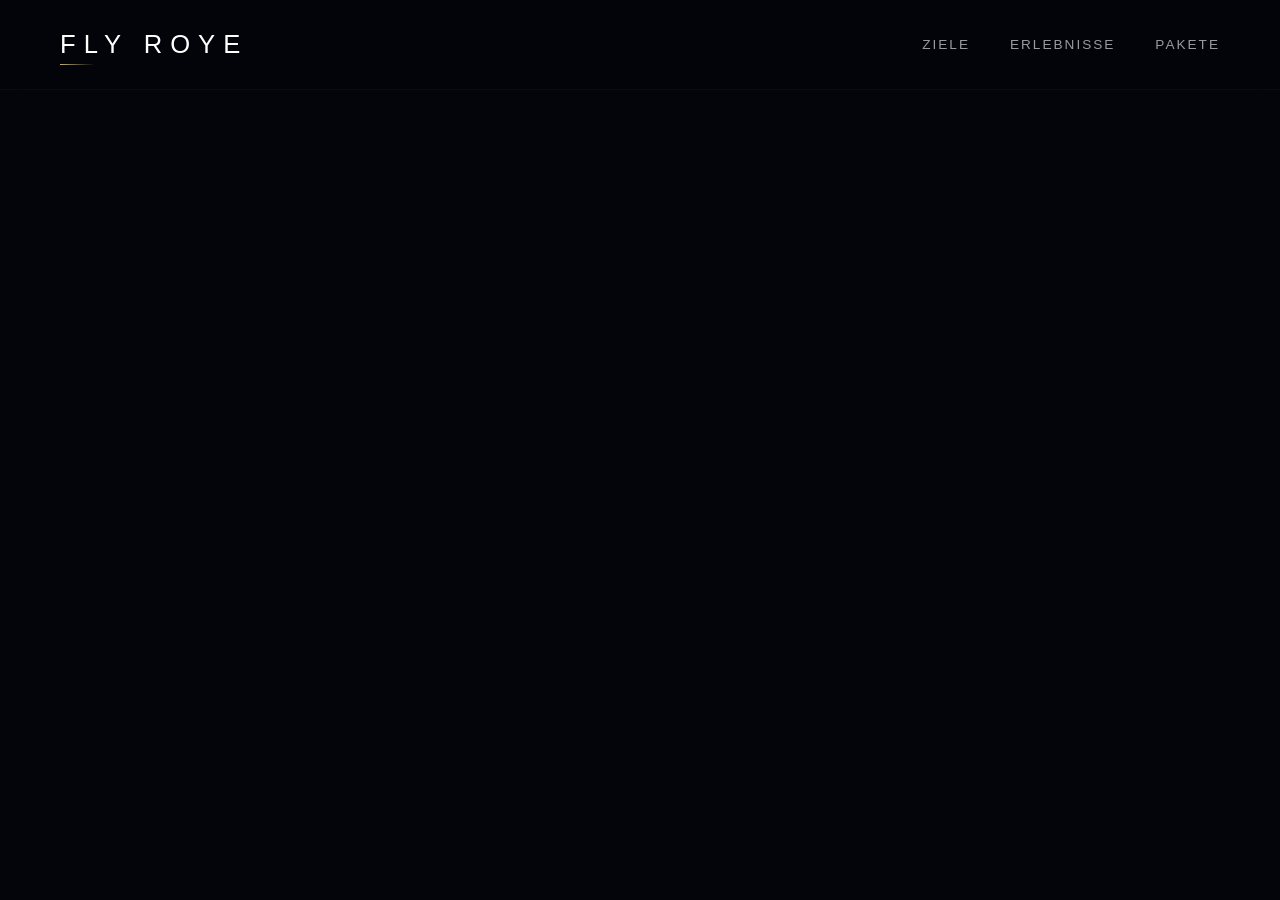
<file: weltreise_webseite.html>
<!DOCTYPE html>
<html lang="de">
<head>
  <meta charset="UTF-8">
  <meta name="viewport" content="width=device-width, initial-scale=1.0">
  <title>Fly Roye – Private Aviation & Luxury Travel</title>
  <style>
    * {
      margin: 0;
      padding: 0;
      box-sizing: border-box;
    }

    body {
      font-family: 'Segoe UI', -apple-system, BlinkMacSystemFont, Roboto, sans-serif;
      background: #03050a;
      color: #e2e8f0;
      overflow-x: hidden;
      scroll-behavior: smooth;
    }

    /* NAVBAR */
    nav {
      position: fixed;
      top: 0;
      width: 100%;
      display: flex;
      justify-content: space-between;
      align-items: center;
      padding: 30px 60px;
      z-index: 1000;
      background: rgba(3, 5, 10, 0.75);
      backdrop-filter: blur(20px);
      border-bottom: 1px solid rgba(255, 255, 255, 0.03);
    }

    .brand-title {
      font-weight: 300;
      font-size: 1.6rem;
      letter-spacing: 8px;
      text-transform: uppercase;
      position: relative;
      color: #ffffff;
    }

    .brand-title::after {
      content: '';
      position: absolute;
      bottom: -6px;
      left: 0;
      width: 35px;
      height: 1px;
      background: linear-gradient(90deg, #d4af37, transparent);
    }

    nav div {
      display: flex;
      gap: 40px;
    }

    nav a {
      color: rgba(255, 255, 255, 0.6);
      text-decoration: none;
      font-weight: 400;
      font-size: 0.85rem;
      letter-spacing: 2px;
      text-transform: uppercase;
      cursor: pointer;
      transition: all 0.4s ease;
    }

    nav a:hover {
      color: #ffffff;
      letter-spacing: 3px;
    }

    /* HERO SECTION */
    .hero {
      height: 100vh;
      background: linear-gradient(rgba(3, 5, 10, 0.2), rgba(3, 5, 10, 1)),
        url('https://unsplash.com');
      background-size: cover;
      background-position: center;
      display: flex;
      flex-direction: column;
      justify-content: center;
      align-items: center;
      text-align: center;
      padding: 0 20px;
    }

    .hero h1 {
      font-size: 4.5rem;
      font-weight: 200;
      margin-bottom: 25px;
      letter-spacing: 12px;
      text-transform: uppercase;
      color: #ffffff;
    }

    .hero p {
      font-size: 1.2rem;
      font-weight: 300;
      letter-spacing: 1px;
      line-height: 1.8;
      color: rgba(255, 255, 255, 0.7);
      margin-bottom: 50px;
      max-width: 700px;
    }

    .hero button {
      padding: 20px 55px;
      font-size: 13px;
      font-weight: 400;
      letter-spacing: 3px;
      text-transform: uppercase;
      border-radius: 40px;
      border: 1px solid rgba(255, 255, 255, 0.1);
      background: rgba(255, 255, 255, 0.03);
      backdrop-filter: blur(10px);
      color: #ffffff;
      cursor: pointer;
      transition: all 0.5s cubic-bezier(0.16, 1, 0.3, 1);
    }

    .hero button:hover {
      transform: translateY(-2px);
      background: #ffffff;
      color: #03050a;
      box-shadow: 0 20px 40px rgba(255, 255, 255, 0.05);
    }

    /* GENERAL SECTIONS */
    section {
      padding: 140px 60px;
      text-align: center;
    }

    section h2 {
      font-size: 2.2rem;
      font-weight: 300;
      margin-bottom: 80px;
      color: #ffffff;
      text-transform: uppercase;
      letter-spacing: 6px;
    }

    #destinations {
      background: #03050a;
    }

    .destinations-grid {
      display: grid;
      grid-template-columns: repeat(auto-fit, minmax(320px, 1fr));
      gap: 40px;
      max-width: 1200px;
      margin: 0 auto;
    }

    .destination-card {
      background: rgba(255, 255, 255, 0.01);
      border: 1px solid rgba(255, 255, 255, 0.04);
      border-radius: 24px;
      padding: 45px;
      text-align: left;
      transition: all 0.5s cubic-bezier(0.16, 1, 0.3, 1);
    }

    .destination-card:hover {
      transform: translateY(-5px);
      border-color: rgba(255, 255, 255, 0.15);
      background: rgba(255, 255, 255, 0.02);
    }

    .destination-card h3 {
      color: #ffffff;
      margin-bottom: 20px;
      font-size: 1.3rem;
      font-weight: 400;
      letter-spacing: 2px;
      text-transform: uppercase;
    }

    .destination-card p {
      color: rgba(255, 255, 255, 0.6);
      line-height: 1.8;
      font-size: 0.95rem;
      font-weight: 300;
    }

    #experiences {
      background: #060910;
    }

    .experiences-grid {
      display: grid;
      grid-template-columns: repeat(auto-fit, minmax(280px, 1fr));
      gap: 35px;
      max-width: 1200px;
      margin: 0 auto;
    }

    .experience-card {
      background: rgba(255, 255, 255, 0.01);
      border-radius: 24px;
      border: 1px solid rgba(255, 255, 255, 0.03);
      padding: 55px 40px;
      transition: all 0.5s cubic-bezier(0.16, 1, 0.3, 1);
    }

    .experience-card:hover {
      border-color: rgba(255, 255, 255, 0.1);
      background: rgba(255, 255, 255, 0.02);
    }

    .radar-indicator {
      width: 12px;
      height: 12px;
      background-color: rgba(255,255,255,0.7);
      border-radius: 50%;
      margin: 0 auto 35px auto;
      position: relative;
    }

    .experience-card h3 {
      color: #ffffff;
      margin-bottom: 20px;
      font-size: 1.25rem;
      font-weight: 400;
      letter-spacing: 2px;
      text-transform: uppercase;
    }

    .experience-card p {
      color: rgba(255, 255, 255, 0.55);
      line-height: 1.7;
      font-size: 0.95rem;
      font-weight: 300;
    }

    #packages {
      background: #03050a;
    }

    .packages-grid {
      display: grid;
      grid-template-columns: repeat(auto-fit, minmax(340px, 1fr));
      gap: 40px;
      max-width: 1200px;
      margin: 0 auto;
    }

    .package-card {
      background: rgba(255, 255, 255, 0.01);
      border: 1px solid rgba(255, 255, 255, 0.04);
      border-radius: 24px;
      padding: 55px 45px;
      transition: all 0.5s cubic-bezier(0.16, 1, 0.3, 1);
    }

    .package-card.featured {
      border: 1px solid rgba(255, 255, 255, 0.15);
      background: rgba(255, 255, 255, 0.02);
    }

    .package-card h3 {
      font-weight: 300;
      letter-spacing: 3px;
      text-transform: uppercase;
      font-size: 1.4rem;
    }

    .package-price {
      font-size: 2.8rem;
      color: #ffffff;
      font-weight: 200;
      margin: 30px 0 5px 0;
      letter-spacing: -1px;
    }

    .package-duration {
      color: rgba(255, 255, 255, 0.4);
      margin-bottom: 40px;
      font-size: 0.85rem;
      letter-spacing: 1px;
      text-transform: uppercase;
    }

    .package-features {
      text-align: left;
      margin: 40px 0;
    }

    .package-features li {
      list-style: none;
      padding: 14px 0;
      border-bottom: 1px solid rgba(255, 255, 255, 0.02);
      font-size: 0.95rem;
      color: rgba(255, 255, 255, 0.7);
      position: relative;
      padding-left: 25px;
      font-weight: 300;
    }

    .package-features li:before {
      content: "";
      position: absolute;
      left: 0;
      top: 50%;
      transform: translateY(-50%);
      width: 12px;
      height: 1px;
      background-color: rgba(255, 255, 255, 0.3);
    }

    .package-card button {
      padding: 18px;
      background: transparent;
      color: #ffffff;
      border: 1px solid rgba(255, 255, 255, 0.15);
      border-radius: 30px;
      cursor: pointer;
      transition: all 0.4s ease;
      width: 100%;
      font-weight: 400;
      font-size: 13px;
      letter-spacing: 2px;
      text-transform: uppercase;
    }

    .package-card button:hover {
      background: #ffffff;
      color: #03050a;
      border-color: #ffffff;
    }

    #contact {
      background: #060910;
    }

    .contact-container {
      max-width: 600px;
      margin: 0 auto;
    }

    .contact-info {
      display: grid;
      grid-template-columns: 1fr 1fr;
      gap: 40px;
      margin-bottom: 60px;
    }

    .contact-item h4 {
      color: #ffffff;
      margin-bottom: 12px;
      font-size: 1rem;
      font-weight: 400;
      letter-spacing: 2px;
      text-transform: uppercase;
    }

    .contact-item p {
      color: rgba(255, 255, 255, 0.6);
      font-size: 1rem;
      font-weight: 300;
    }

    input, textarea {
      width: 100%;
      padding: 18px;
      margin-bottom: 20px;
      background: rgba(255, 255, 255, 0.01);
      border: 1px solid rgba(255, 255, 255, 0.05);
      border-radius: 12px;
      color: white;
      font-family: inherit;
      font-size: 15px;
      transition: all 0.4s ease;
    }

    input:focus, textarea:focus {
      outline: none;
      border-color: rgba(255, 255, 255, 0.2);
      background: rgba(255, 255, 255, 0.02);
    }

    form button {
      width: 100%;
      padding: 20px;
      border-radius: 35px;
      border: none;
      background: #ffffff;
      color: #03050a;
      font-weight: 400;
      font-size: 13px;
      letter-spacing: 2px;
      text-transform: uppercase;
      cursor: pointer;
      transition: all 0.4s ease;
    }

    form button:hover {
      background: rgba(255, 255, 255, 0.85);
      transform: translateY(-1px);
    }

    footer {
      padding: 50px;
      text-align: center;
      font-size: 0.8rem;
      color: rgba(255, 255, 255, 0.3);
      border-top: 1px solid rgba(255, 255, 255, 0.02);
      letter-spacing: 1px;
      background: #03050a;
    }

    @media (max-width: 768px) {
      nav { padding: 25px 30px; }
      nav div { gap: 20px; }
      .brand-title { font-size: 1.2rem; letter-spacing: 5px; }
      .hero h1 { font-size: 2.6rem; letter-spacing: 6px; }
      .hero p { font-size: 1rem; }
      section { padding: 90px 24px; }
      .contact-info { grid-template-columns: 1fr; gap: 30px; }
    }
  </style>
</head>
<body>

  <!-- NAVBAR -->
  <nav>
    <div class="brand-title">Fly Roye</div>
    <div>
      <a href="#destinations">Ziele</a>
      <a href="#experiences">Erlebnisse</a>
      <a href="#packages">Pakete</a>
</file>
